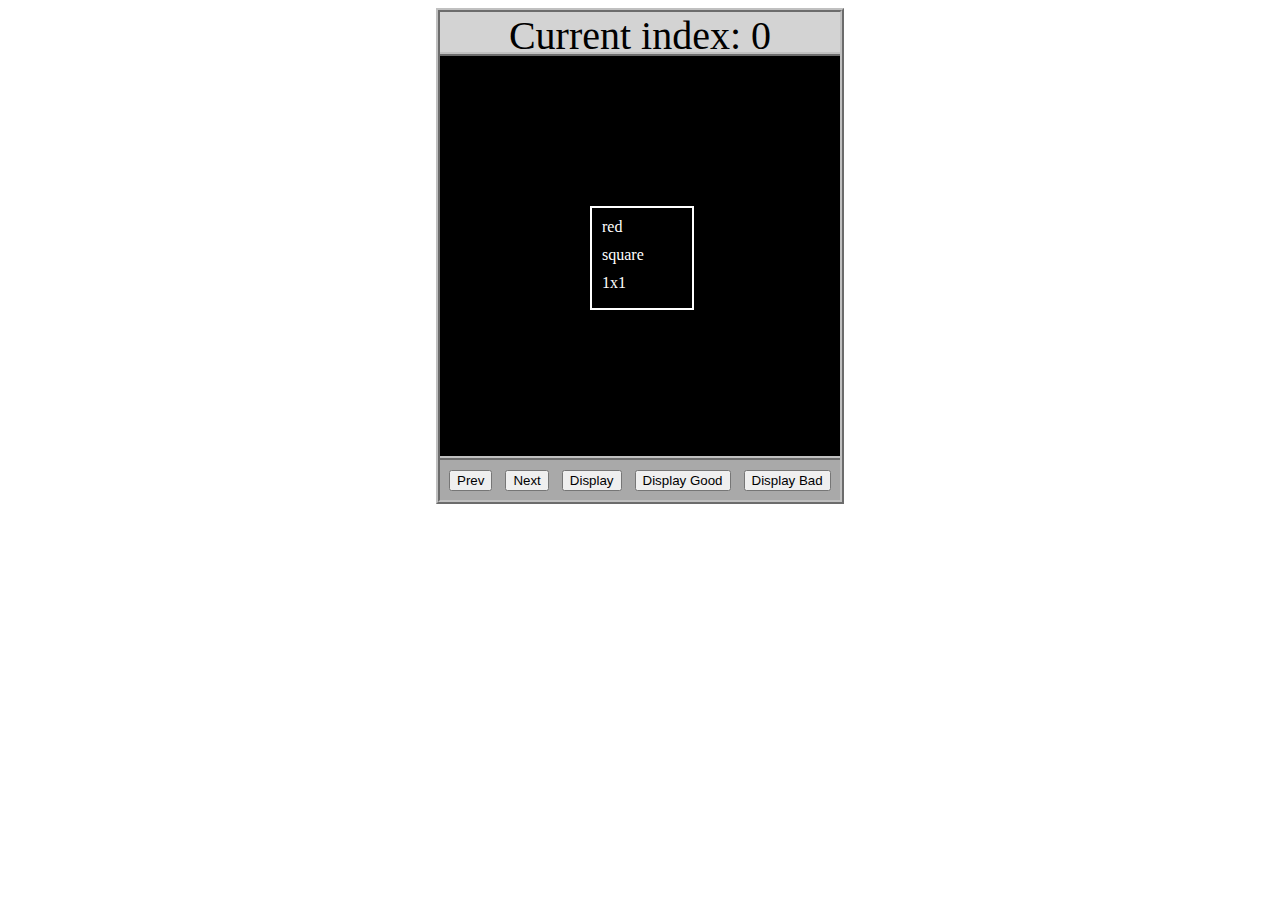
<file: asd-projects/data-shapes/index.html>
<!DOCTYPE html>
<html>
  <head>
    <meta charset="utf-8" />
    <meta name="viewport" content="width=device-width" />
    <title>Data Shapes</title>
    <link rel="stylesheet" href="index.css" />
    <script src="https://code.jquery.com/jquery-3.1.0.js"></script>
    <script src="index.js"></script>
  </head>
  <body>
    <div id="board">
      <div id="info-bar">Current index: 0</div>
      <div id="shape-container">
        <div id="shape"></div>
      </div>
      <div id="button-box">
        <button id="cycle-left">Prev</button>
        <button id="cycle-right">Next</button>
        <button id="execute1">Display</button>
        <button id="execute2">Display Good</button>
        <button id="execute3">Display Bad</button>
      </div>
    </div>
  </body>
</html>
</file>
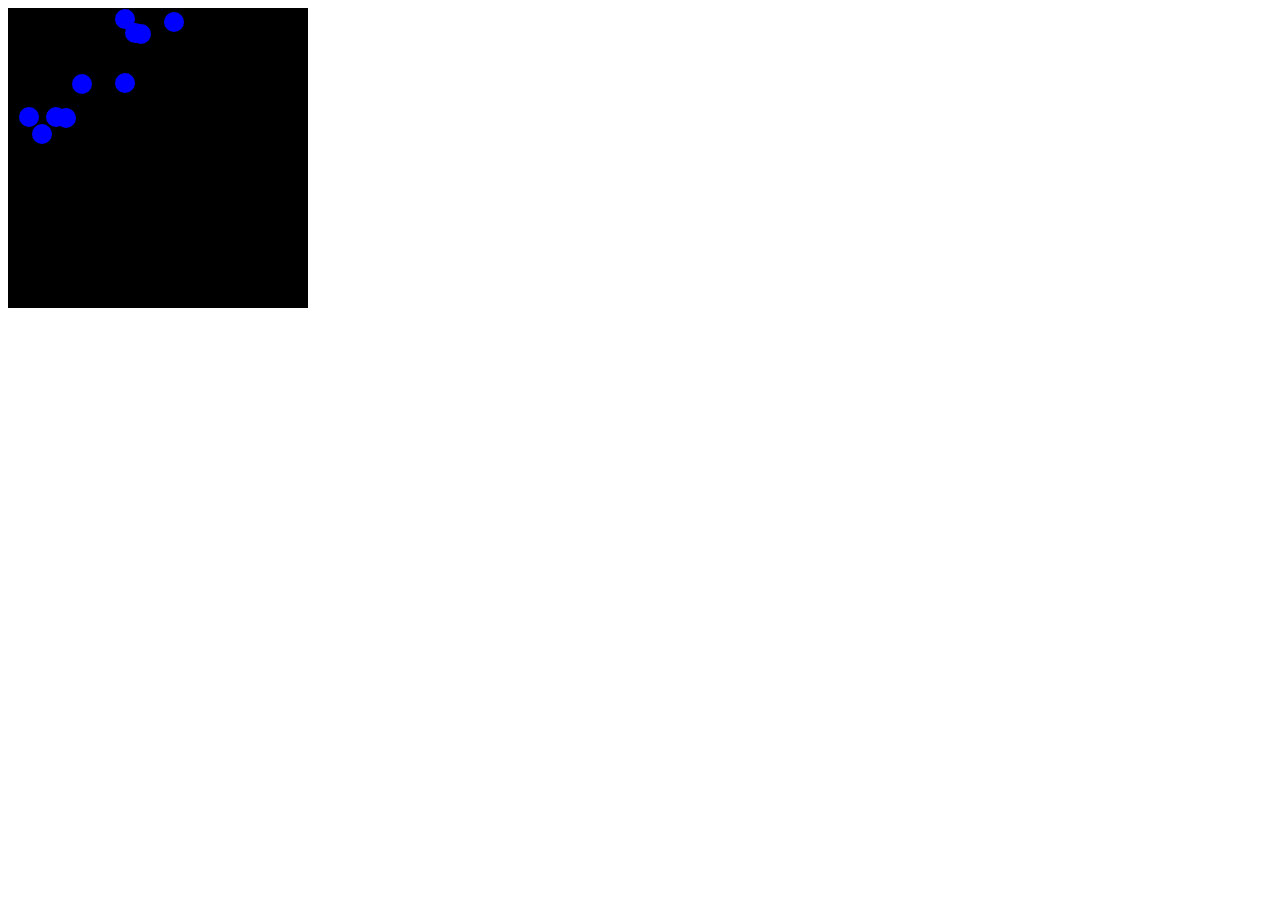
<file: asd-projects/debugging-exercise/index.html>
<!DOCTYPE html>
<html>
<head>
    <meta charset="utf-8">
    <meta name="viewport" content="width=device-width">
    <title>Debugger Exercise</title>
    <link rel="stylesheet" href="index.css">
    <script src="https://code.jquery.com/jquery-3.1.0.js"></script>
    <script src="index.js"></script>
</head>
<body>
    <div id="board">

    </div>
</body>
</html>
</file>
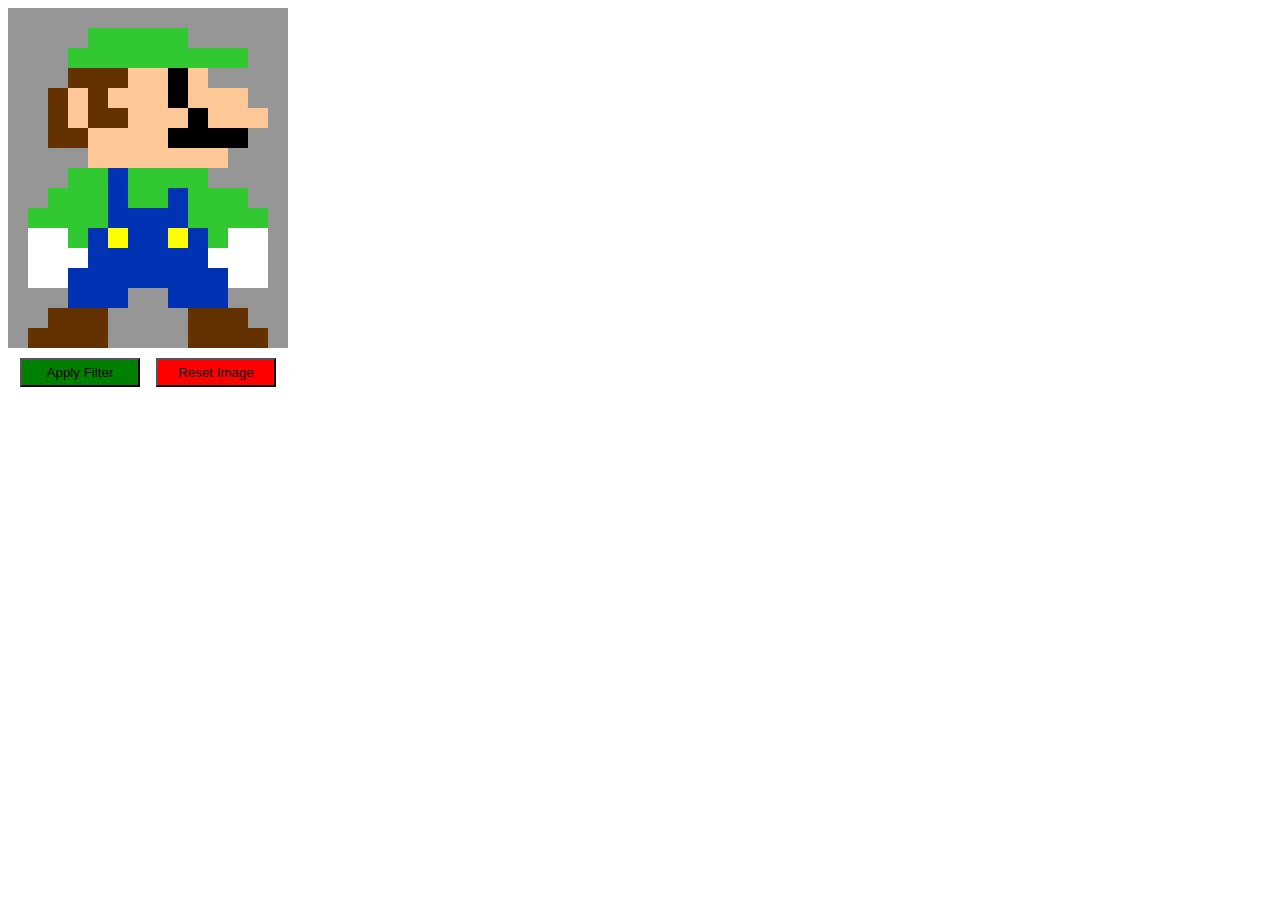
<file: asd-projects/image-filtering/index.html>
<!DOCTYPE html>
<html>
  <head>
    <script src="https://code.jquery.com/jquery-3.1.0.js"></script>
    <meta charset="utf-8" />
    <meta name="viewport" content="width=device-width" />
    <link rel="stylesheet" href="index.css" />
    <script src="image.js"></script>
    <script src="index.js"></script>
    <title>Image Filtering</title>
  </head>
  <body>
    <div id="display"></div>
    <div id="button-box">
      <button id="apply">Apply Filter</button>
      <button id="reset">Reset Image</button>
    </div>
  </body>
</html>
</file>
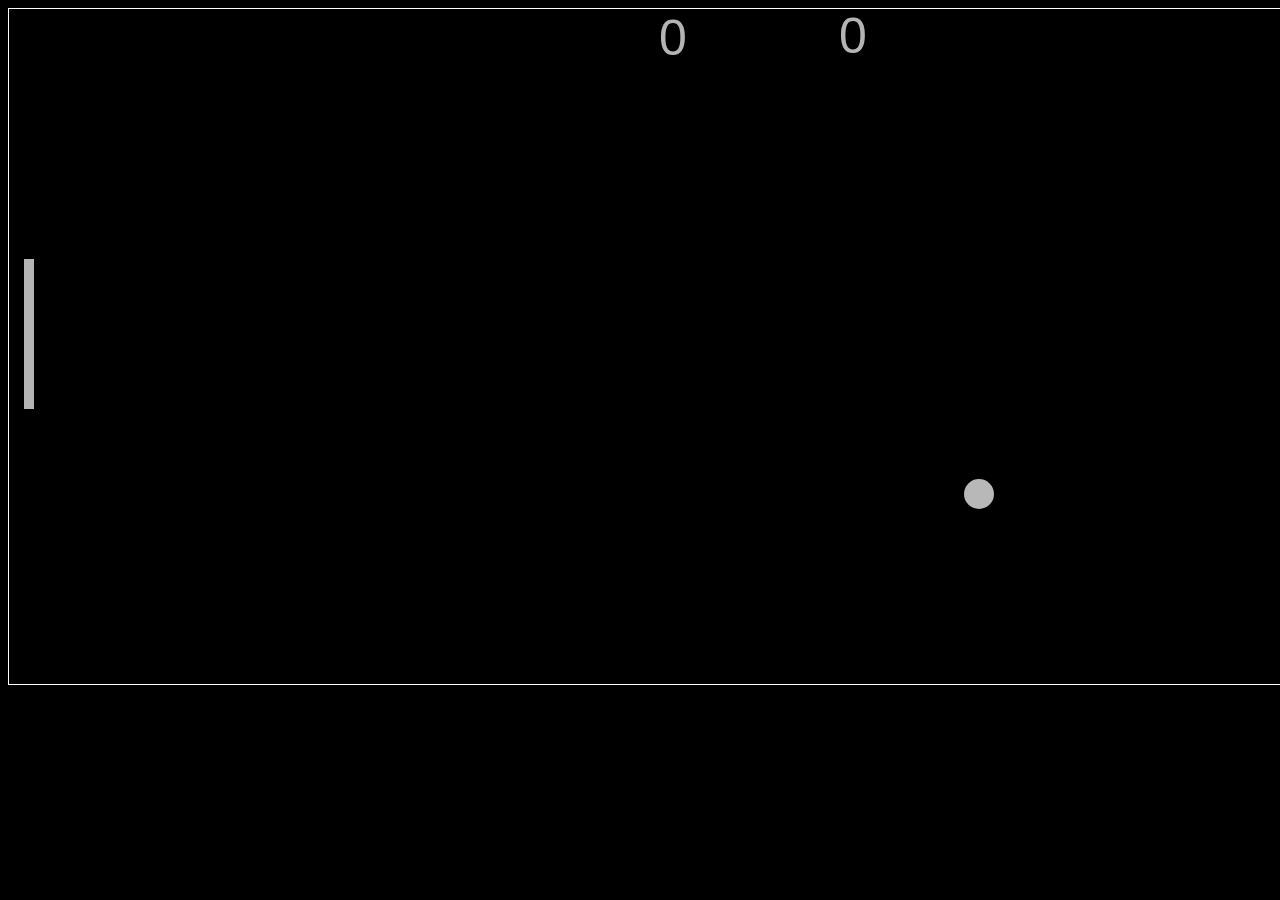
<file: asd-projects/pong/index.html>
<!DOCTYPE html>
<html>
  <head>
    <title>Pong</title>
    <!-- Load CSS files -->
    <link rel="stylesheet" type="text/css" href="index.css">
    
    <!-- Load JavaScript files -->
    <script src="jquery.min.js"></script>
    <script src="index.js"></script>
  </head>
  
  <body>
    <div id='board'>
      <div id='ball'></div>
      <div id='paddleLeft'></div>
      <div id='paddleRight'></div>
      <div id='p1Score'></div>
      <div id='p2Score'></div>
    </div>
  </body>
</html>
</file>
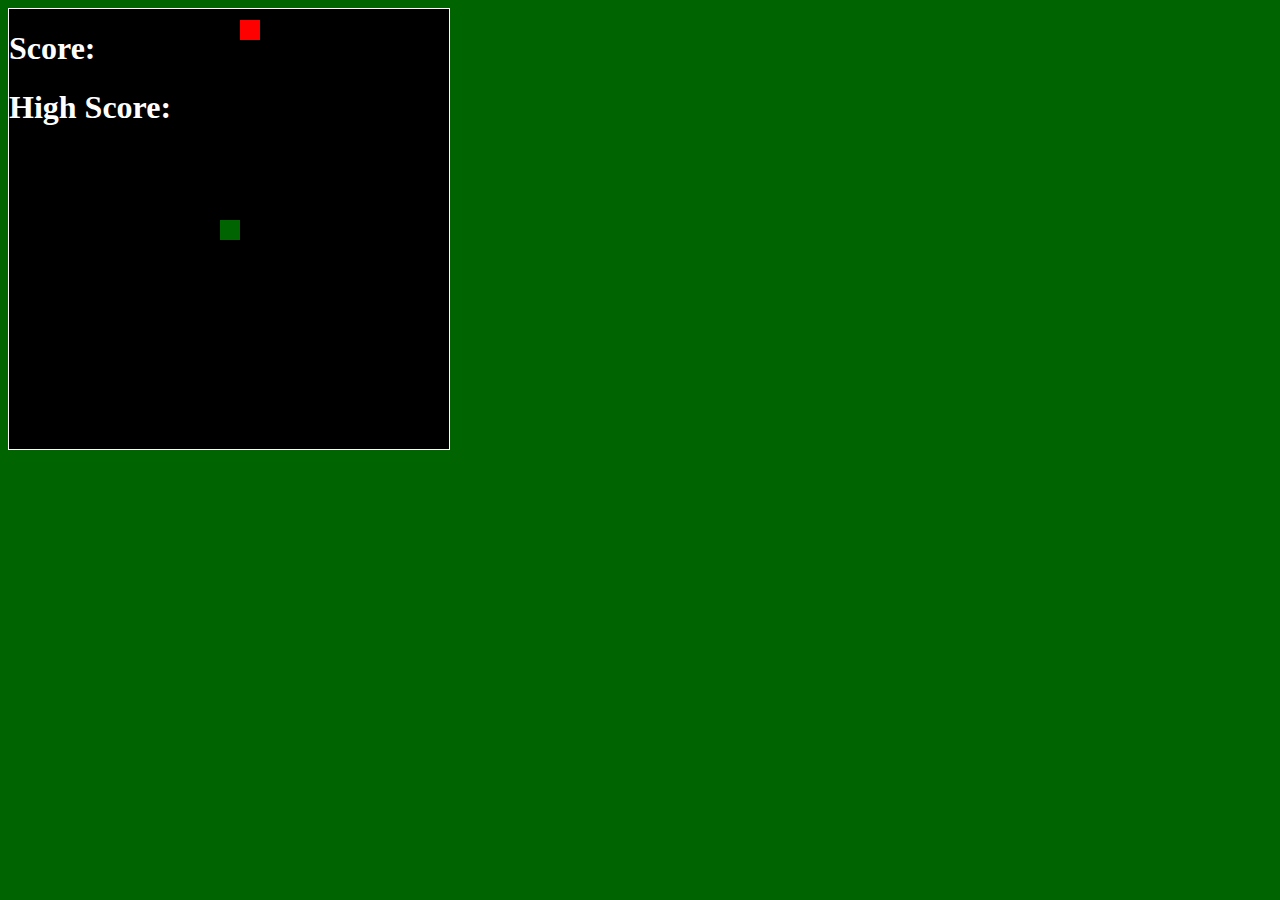
<file: asd-projects/snake/index.html>
<!DOCTYPE html>
<html>

  <head>
    <title>Snake</title>
    <!--Link jQuery and CSS here-->
    <script src="jquery.min.js"></script>
    <link rel="stylesheet" type="text/css" href="index.css" />
  </head>
  <body>
    <div id = 'board'>
      <h1 id = 'score'>Score: </h1>
      <h1 id = 'highScore'>High Score: </h1>
    </div>
  </body>
  <script src="index.js"></script>
  <!-- Link index.js here -->
  
</html>
</file>
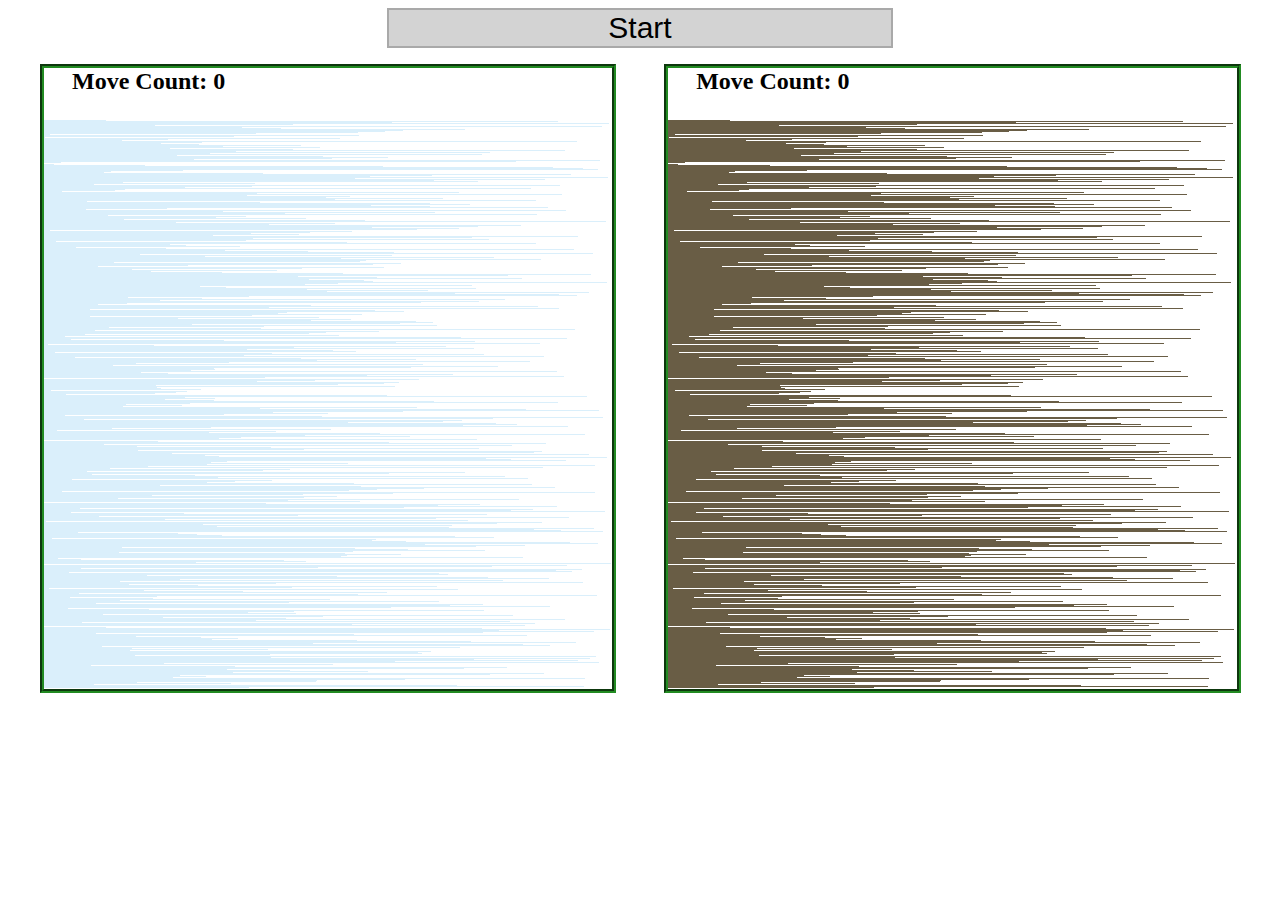
<file: asd-projects/sorting-exercise/index.html>
<!DOCTYPE html>
<html>
<head>
    <script src="https://code.jquery.com/jquery-3.1.0.js"></script>    
    <meta charset="utf-8">
    <meta name="viewport" content="width=device-width">
    <link rel="stylesheet" href="index.css">
    <script src="setup.js"></script>
    <script src="index.js"></script>
    <script src="run.js"></script>
    <title>Sorting</title>
</head>
<body>
    <div id="fullContainer">
        <div id="buttonContainer">
          <button id="goButton">Start</button>
        </div>
        <div id="sortContainer">
            <div class="subContainer" id="bubbleArea">
                <h2 id="bubbleCounter">Move Count: 0</h2>
                <div id="displayBubble">

                </div>
            </div>

            <div class="subContainer" id="quickArea">
                <h2 id="quickCounter">Move Count: 0</h2>
                <div id="displayQuick">

                </div>
            </div>
        </div>
    </div>
</body>
</html>
</file>
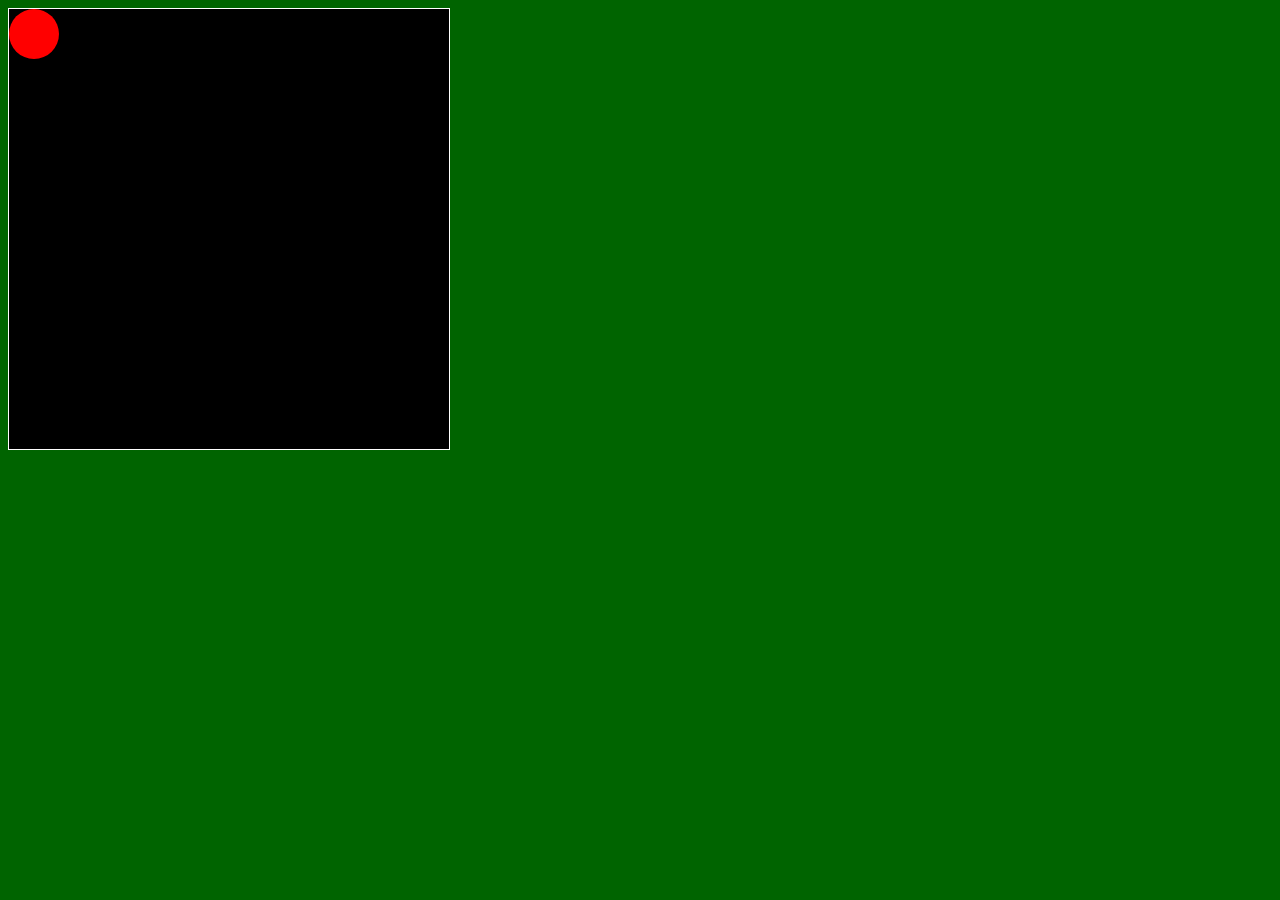
<file: asd-projects/walker/index.html>
<!DOCTYPE html>
<html>
  <head>
    <title>Walker</title>
    <!-- Load CSS files -->
    <link rel="stylesheet" type="text/css" href="index.css">
    
    <!-- Load JavaScript files -->
    <script src="jquery.min.js"></script>
    <script src="index.js"></script>
  </head>
  
  <body>
    <div id='board'>
      <div id='walker'></div>
    </div>
  </body>
</html>
</file>
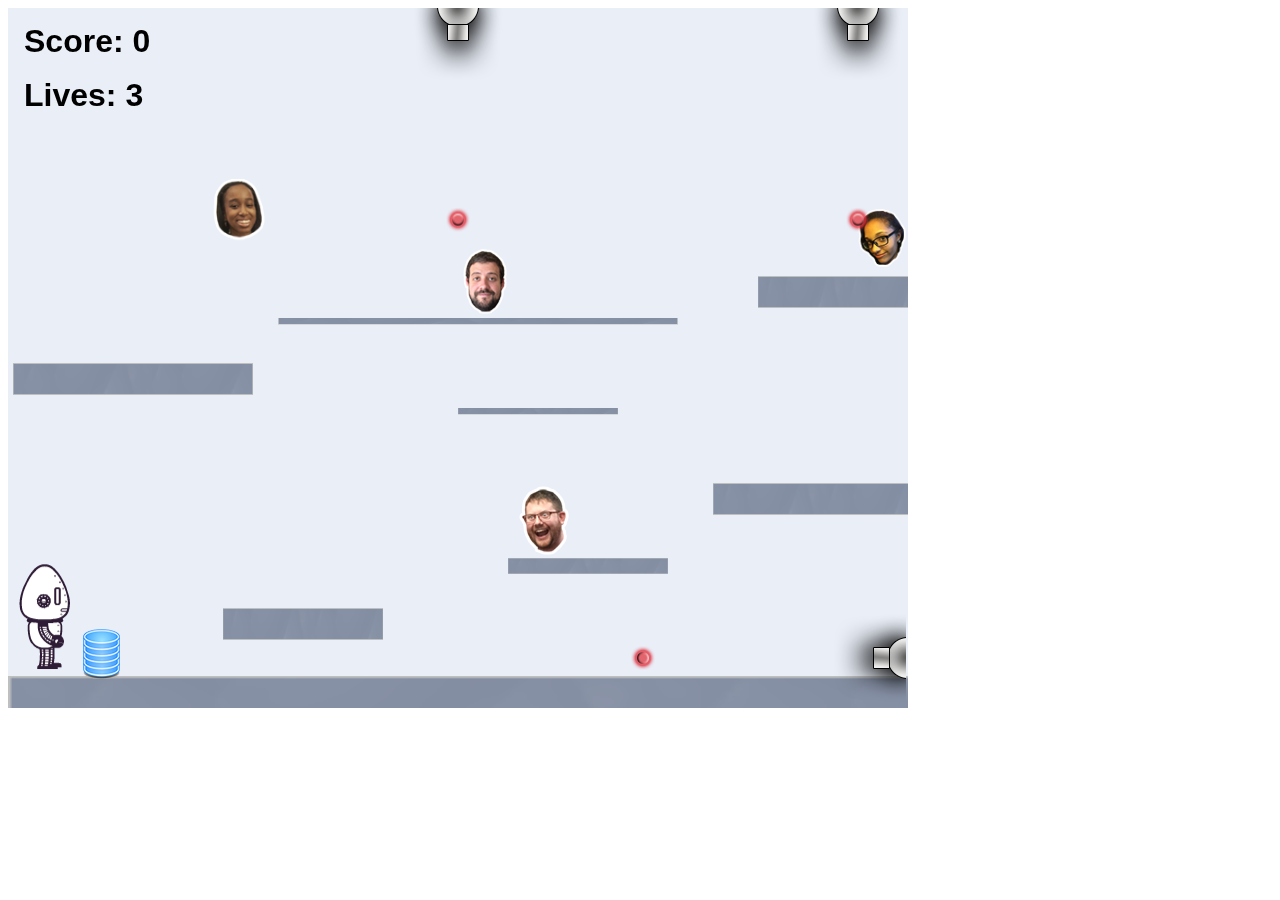
<file: projects/platformer/index.html>
<!DOCTYPE html>
<html>
    <head>
        <title>Platformer</title>
        <script src="lib/jquery.min.js"></script>
        <script src="lib/phaser.min.js"></script>
        <script src="js/factory/game.js"></script>
        <script src="js/factory/preload.js"></script>
        <script src="js/factory/platform.js"></script>
        <script src="js/factory/collectable.js"></script>
        <script src="js/factory/cannon.js"></script>
        <script src="js/factory/player.js"></script>
        <script src="js/controller/player-manager.js"></script>
        <script src="js/init/platform.js"></script>
        <script src="js/init/collectable.js"></script>
        <script src="js/init/cannon.js"></script>
        <script src="js/init/player.js"></script>
    </head>
    <body>
        <script src="js/index.js"></script>
    </body>
</html>
</file>
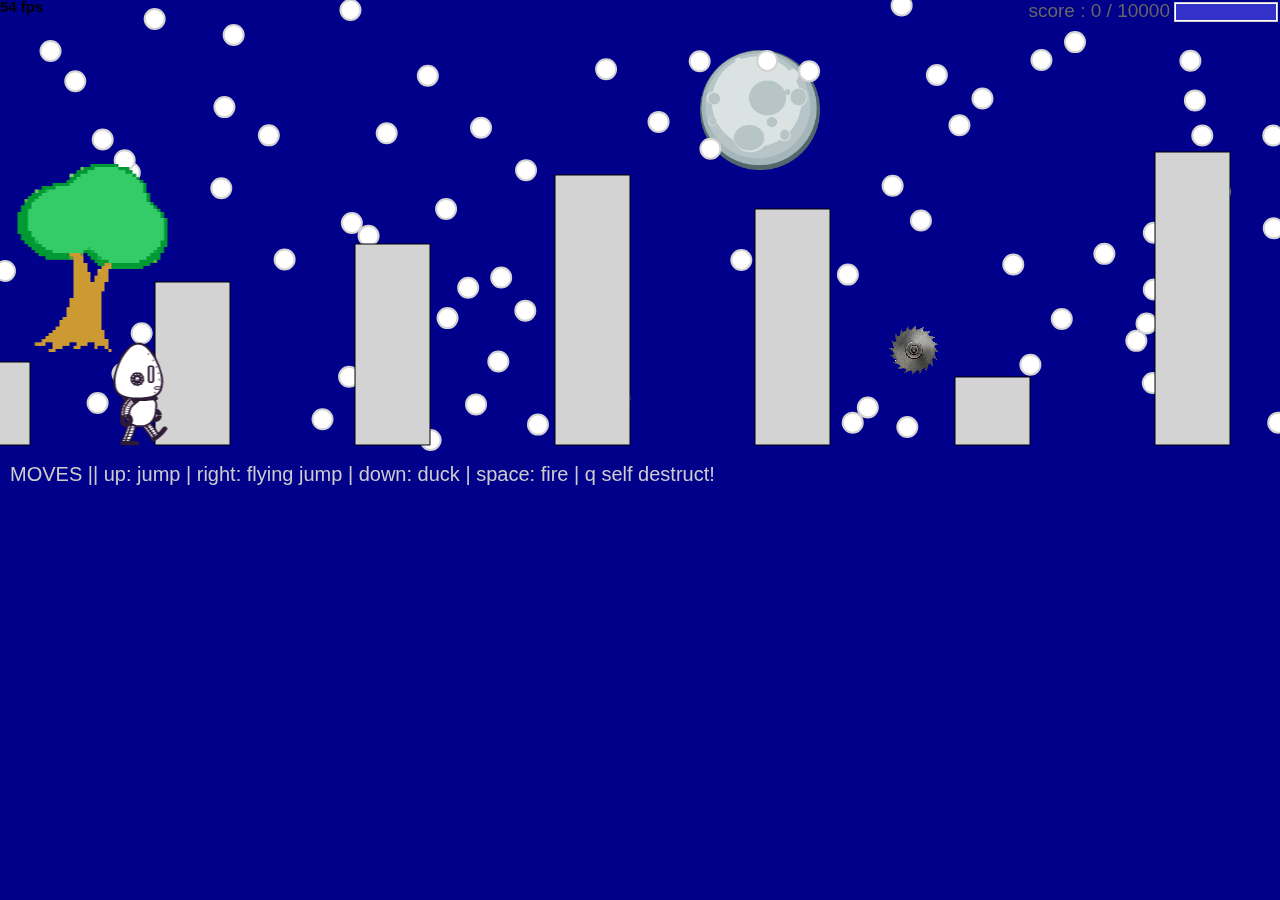
<file: projects/runtime/index.html>
<!doctype html>
<html>
    <head>
        <meta charset="utf-8">

        <title>Operation Spark || Runtime!</title>
        <meta name="description" content="Operation Spark Motion Poem">
        <meta name="author" content="operationspark.org">
        <meta name="viewport" content="width=device-width, initial-scale=1.0">
        
        <link href="css/bootstrap.min.css" rel="stylesheet" media="screen">
        <link href="css/style.css" rel="stylesheet">

        <!-- all core CreateJS and 3rd party libraries are listed here: -->
        <script src="bower_components/lodash/lodash.min.js"></script>
        <script src="bower_components/bluebird/js/browser/bluebird.min.js"></script>
        <script src="js/lib/proton-1.0.0.min.js"></script>
        <script src="bower_components/easeljs/lib/easeljs-0.8.2.min.js"></script>
        <script src="bower_components/PreloadJS/lib/preloadjs-0.6.2.min.js"></script>
        <script src="bower_components/TweenJS/lib/tweenjs.min.js"></script>
        <script src="bower_components/SoundJS/lib/soundjs-0.6.2.min.js"></script>
        <script src="bower_components/opspark-draw/draw.js"></script>
        <script src="bower_components/racket/racket.js"></script>

        <!-- our app javascript code -->
        <script src="js/util/load.js"></script>
        <script src="js/util/spin.min.js"></script>
        <script src="js/util/point.js"></script>
        <script src="js/spritesheet.js"></script>
        <script src="js/world/rules.js"></script>
        <script src="js/particle/particleManager.js"></script>
        <script src="js/orb/orbManager.js"></script>
        <script src="js/projectile/projectileManager.js"></script>
        <script src="js/view/pacifier.js"></script>
        <script src="js/view/background.js"></script>
        <script src="js/view/ground.js"></script>
        <script src="js/view/hud.js"></script>
        <script src="js/player/halle.js"></script>
        <script src="js/player/playerManager.js"></script>
        <script src="js/opspark.js"></script>
        <script src="js/game.js"></script>
        <script src="js/init.js"></script>
        <script src="js/level01.js"></script>
        
        <!--Load Additional Scripts Here-->

    </head>
    <body>
        <div id="main">
            <canvas id="canvas" width="500" height="500"></canvas>
        </div>
        <script id="index">
            (function(){
                'use strict';
                background(window);
                level01(window);
                init(window);
            })();
        </script>
    </body>
</html>
</file>
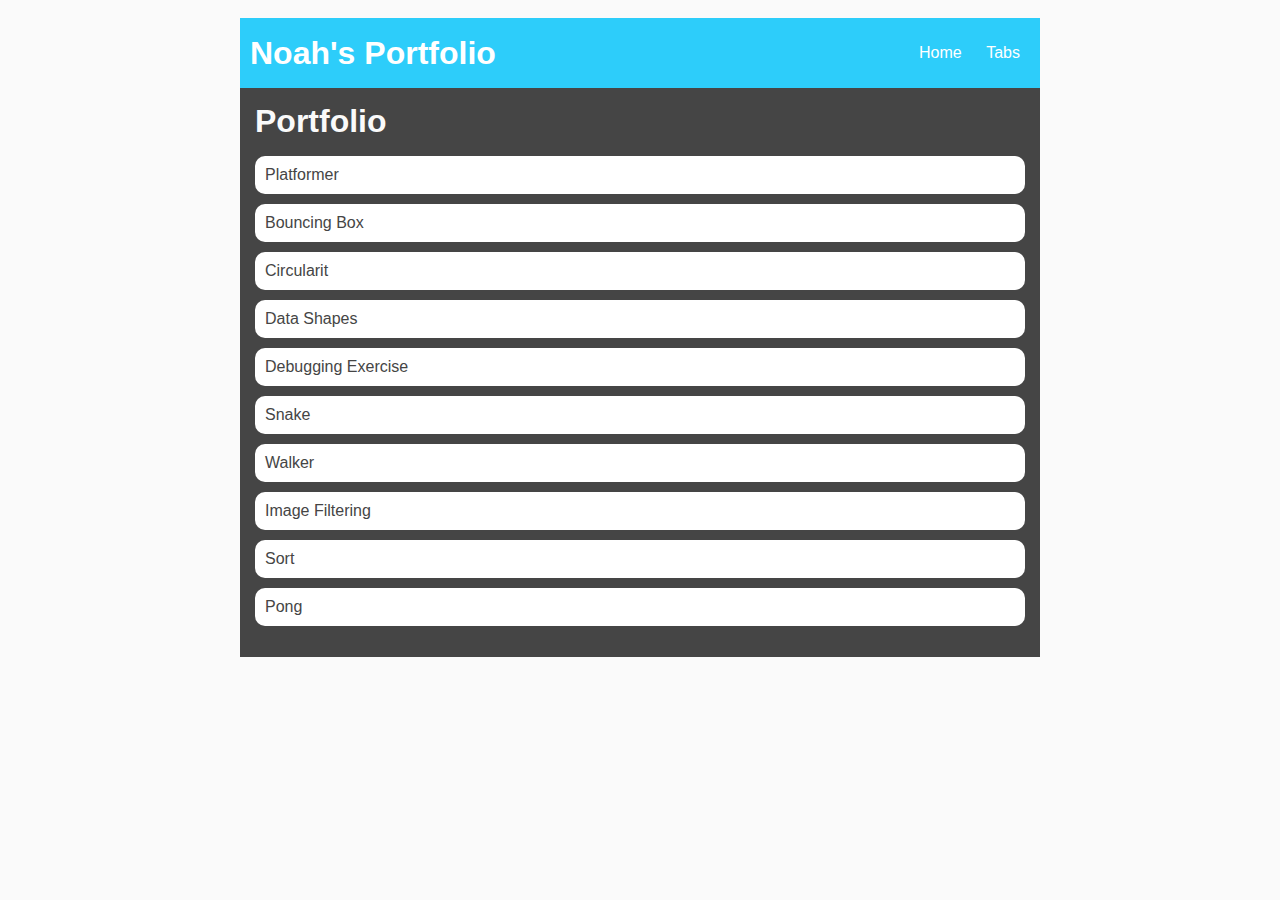
<file: portfolio.html>
<!DOCTYPE HTML>
<html>

<head>
    <title> Noah's Portfolio</title>
    <style type="text/css">
        body {
            background: rgb(250, 250, 250);
            color: rgb(250, 250, 250);
            padding: 10px;
            font-family: arial;
        }

        header {
            font-size: 1.5em;
            font-weight: bold;
        }

        #all-contents {
            max-width: 800px;
            margin: auto;
        }

        /* navigation menu */
        nav {
            background: rgb(45, 205, 250);
            margin: 0 auto;
            display: flex;
            padding: 10px;
        }

        h1 {
            display: flex;
            align-items: center;
            color: rgb(255, 255, 255);
            flex: 1;
            margin: 0;
        }

        #nav-ul {
            list-style-image: none;
        }

        .nav-li {
            display: inline-block;
            padding: 0 10px;
        }

        .nav-a {
            text-decoration: none;
            color: #fff;
        }

        /* main container area beneath menu */
        main {
            background: rgb(69, 69, 69);
            display: flex;
        }

        .content {
            flex: 1;
            padding: 15px;
        }
         /* portfolio styles */
         .content h1 {
             color: rgb(250, 250, 250);
         }

         #portfolio {
             list-style-type: none;
             padding-left: 0;
         }

         #portfolio li {
             background: #fff;
             padding: 10px;
             border-radius: 10px;
             margin-bottom: 10px;
         }

         #portfolio li:hover {
             background: #eee;
         }

         #portfolio a {
             text-decoration: none;
             color: #454545;
         }
    </style>
</head>

<body>
    <div id="all-contents">
        <nav>
            <h1> Noah's Portfolio</h1>
            <ul id="nav-ul">
                <li class="nav-li">
                    <a class="nav-a" href="index.html">Home</a>
                </li>
                <li class="nav-li">
                    <a class="nav-a" href="tabs.html">Tabs</a>
                </li>
            </ul>
        </nav>
        <main>
            <div class="content">
                <h1>Portfolio</h1>
                <ul id="portfolio">
                    <li><a href="projects/platformer/">Platformer</a></li>
                    <li><a href="projects/bouncing-box/">Bouncing Box</a></li>
                    <li><a href="projects/circularity/">Circularit</a></li>
                    <li><a href="asd-projects/data-shapes/"> Data Shapes</a></li>
                    <li><a href="asd-projects/debugging-exercise"> Debugging Exercise</a></li>
                    <li><a href="asd-projects/snake"> Snake</a></li>
                    <li><a href="asd-projects/walker">Walker</a></li>
                    <li><a href="asd-projects/image-filtering">Image Filtering</a></li>
                    <li><a href="asd-projects/sorting-exercise">Sort</a></li>
                    <li><a href="asd-projects/pong">Pong</a></li>
                </ul>
            </div>
        </main>
    </div>
</body>

</html>
</file>
<file: asd-projects/data-shapes/index.css>
#board {
  width: 400px;
  margin: auto;
  border: silver ridge 4px;
}

#info-bar {
  width: 400px;
  height: 40px;
  background: lightgray;
  font-size: 40px;
  text-align: center;
}

#shape-container {
  width: 400px;
  height: 400px;
  background: black;
  border-top: silver ridge 4px;
  border-bottom: silver ridge 4px;
}

#button-box {
  width: 400px;
  height: 40px;
  background: darkgray;
}

#shape {
  color: white;
  width: 100px;
  height: 100px;
  position: relative;
  top: 150px;
  left: 150px;
  border: white solid 2px;
  display: block;
}

button {
  width: auto;
  height: auto;
  margin: auto;
  margin-top: 10px;
  margin-left: 9px;
}

p {
  margin: 10px;
}
</file>
<file: asd-projects/debugging-exercise/index.css>
#board {
    background: black;
    width: 300px;
    height: 300px;
    left: 0px;
    top: 0px;
}


.circle {
    background: blue;
    width: 20px;
    height: 20px;
    border-radius: 10px;
    position: absolute;
}
</file>
<file: asd-projects/image-filtering/index.css>
.square {
  width: 20px;
  height: 20px;
  position: absolute;
}

body > div {
  position: relative;
}

#button-box {
  position: relative;
  top: 350px;
}

button {
  width: 120px;
  padding: 5px;
  margin-left: 12px;
}

#apply {
  background: green;
}

#reset {
  background: red;
}
</file>
<file: asd-projects/pong/index.css>
body {
  background-color: rgb(0, 0, 0);
}

#board {
  width: 1515px;
  height: 675px;
  border: 1px solid white;
  background-color: black;
  position: relative;
}

#ball {
  background-color: rgb(184, 184, 184);
  width: 30px;
  height: 30px;
  border-radius: 20px;
  position: absolute;
  left: 735px;   /* Uncomment if you want to set a "starting" position */
  top: 250px;    /* Uncomment if you want to set a "starting" position */
}

#paddleLeft {
  background-color: rgb(180, 180, 180);
  width: 10px;
  height: 150px;
  position: absolute;
  left: 15px;
  top: 250px;
}

#paddleRight {
  background-color: rgb(180, 180, 180);
  width: 10px;
  height:150px;
  position: absolute;
  left: 1470px;
  top: 250px;
}

#p1Score {
  color: rgb(180, 180, 180);
  font-family: Impact, Haettenschweiler, 'Arial Narrow Bold', sans-serif;
  font-size: 50px;
  margin-left: 650px;
  
}

#p2Score {
  color: rgb(180, 180, 180);
  font-family: Impact, Haettenschweiler, 'Arial Narrow Bold', sans-serif;
  font-size: 50px;
  margin-left: 830px;
  margin-top: -60px;
}
</file>
<file: asd-projects/snake/index.css>
body {
  background-color: darkgreen;
}

#board {
  width: 440px;
  height: 440px;
  border: 1px solid white;
  background-color: black;
}

#score, #highScore {
  color: white;
  
}

.snake, .apple {
  display: block;
  width: 20px;
  height: 20px;
  position: absolute;
  user-select: none;
}

.snake {
  background-color: green;
  z-index: 2;
}

#snake-head {
  background-color: darkgreen;
}

.apple {
  background-color: red;
  z-index: 1;
}
</file>
<file: asd-projects/sorting-exercise/index.css>
#fullContainer {
    width:100%;
}
#buttonContainer {
    margin:auto;
    width: 40%;
}
#goButton {
    margin: auto;
    width: 100%;
    border: 2px darkgray double;
    background: lightgray;
    font-size: 30px;
}
#sortContainer {
    display: table;
    margin: 0 auto;
    width: 100%;
}
.subContainer {
    display: inline-block;
    width:45%;
    border: 4px forestgreen groove;
    margin-top: 1.25%;
}
#bubbleArea {
    margin-left: 2.5%;
}
#quickArea {
    margin-left: 3.75%;
}
.subContainer > h2 {
    margin-left: 5%;
    height: 32px;
    margin-top: 0;
}
.sortElement {
    background-position: center;
    background-repeat: repeat-x;
    position: absolute;
    left: 0px;
    margin: 0;
    padding: 0;
}
.subContainer > div {
    position: relative;
}
.bubbleElement {
    background: url('img/bubble.png');
    /*border: 2px aqua ridge;*/
}
.quickElement {
    background: url('img/quick.png');
    /*border: 2px firebrick ridge;*/
}
</file>
<file: asd-projects/walker/index.css>
body {
  background-color: darkgreen;
}

#board {
  width: 440px;
  height: 440px;
  border: 1px solid white;
  background-color: black;
  position: relative;
}

#walker {
  background-color: red;
  width: 50px;
  height: 50px;
  position: absolute;
  border-radius: 50px;
  left: 100px;
  /* Uncomment if you want to set a "starting" position */
  top: 100px;
  /* Uncomment if you want to set a "starting" position */
}
</file>
<file: projects/runtime/css/style.css>
body, html {
    width: 100%;
    height: 100%;
    margin: 0;
    padding: 0;
    overflow: hidden;
    -moz-user-select: none;
    -webkit-user-select: none;
    -ms-user-select: none;
}
canvas {
    -moz-user-select: none;
    -webkit-user-select: none;
    -ms-user-select: none;
    position:absolute;
}
</file>
